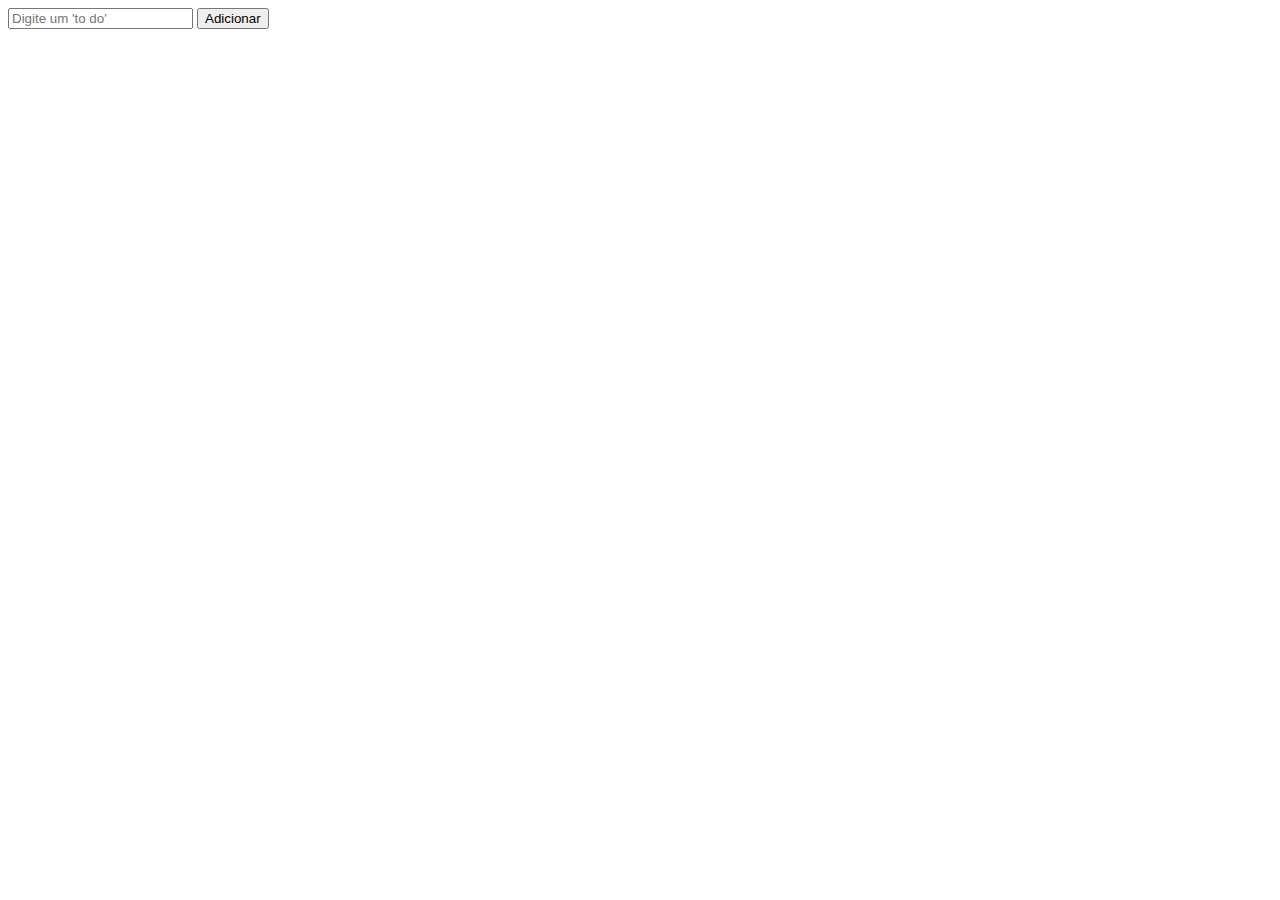
<file: JS/index.html>
<html>
    <head>
        <meta charset="UTF-8">
        <title>
            Curso de JavaScript Werneck
        </title>
    </head>
    <body>
        <div id="app">
            <ul id='lista'></ul>
            <input type="text" placeholder="Digite um 'to do'">
            <button>Adicionar</button>
        </div>
        <script src="todos.js"></script>
    </body>
</html>
</file>
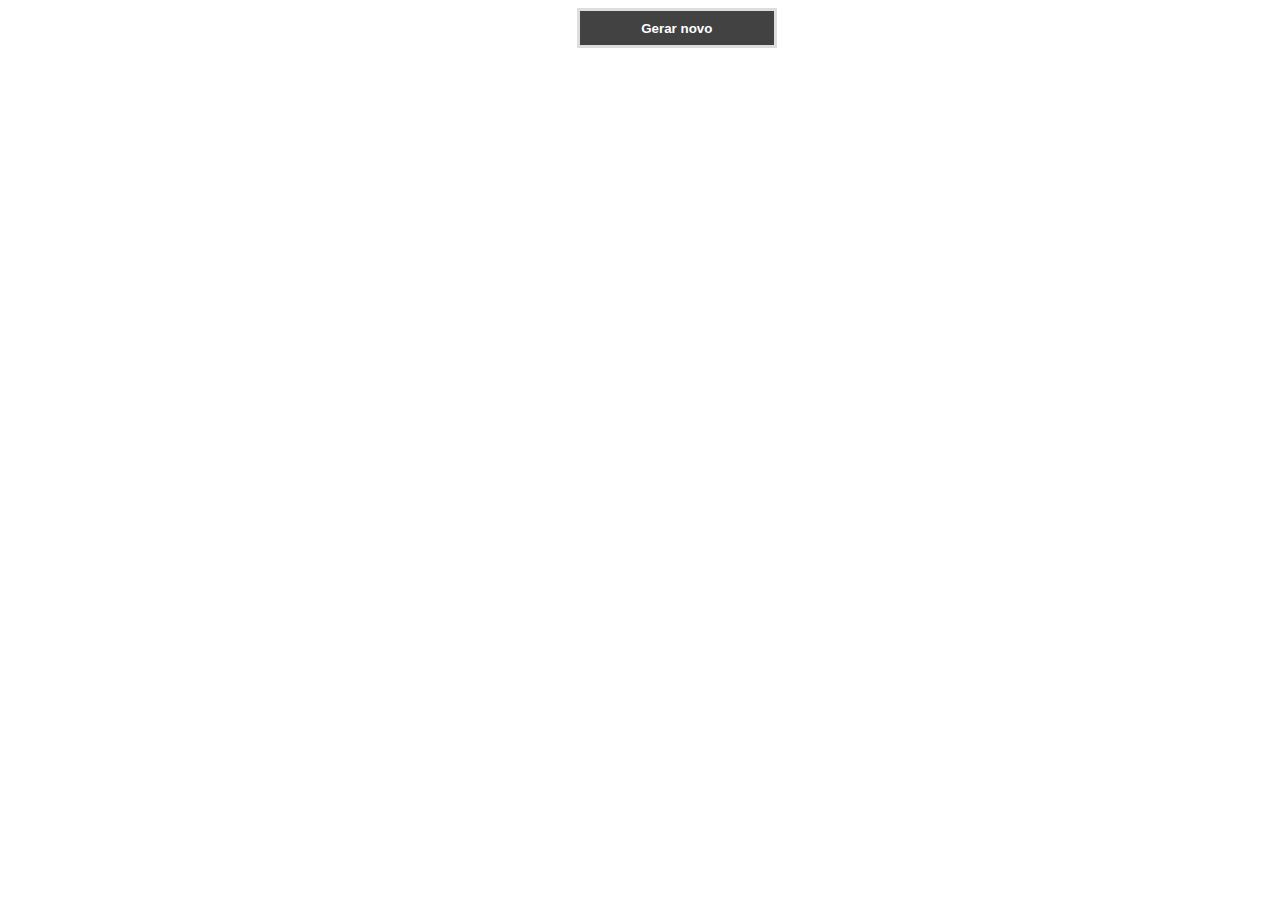
<file: JS/Desafio Mod2/q1_mod2.html>
<html>
    <head>
        <meta charset="UTF-8">
        <title>
            Curso de JavaScript Werneck
        </title>
    </head>
    <body>
        <button class='botao' id='btnCriar' onClick="gerarQuadrado()">Gerar novo</button>
        <div id="app">
            <div class="box"></div>
        </div>
        <script>
            var btnCriar = document.querySelector('#btnCriar')
            btnCriar.style.color = '#fff'
            btnCriar.style.fontWeight = 'bold';
            btnCriar.style.backgroundColor = '#424242';
            btnCriar.style.border = 'solid #ddd';
            btnCriar.style.width = '200px';
            btnCriar.style.height = '40px';
            btnCriar.style.marginLeft = '45%';

            function gerarQuadrado() {
                let boxElement = document.createElement("div");
                boxElement.style.width = '180px';
                boxElement.style.height = '180px';
                boxElement.style.margin = '10px';
                boxElement.style.backgroundColor = '#f00';
                //adiciona a classe .box na div criada
                boxElement.classList.add('box');
                document.body.appendChild(boxElement);
            }
        </script>
    </body>
</html>
</file>
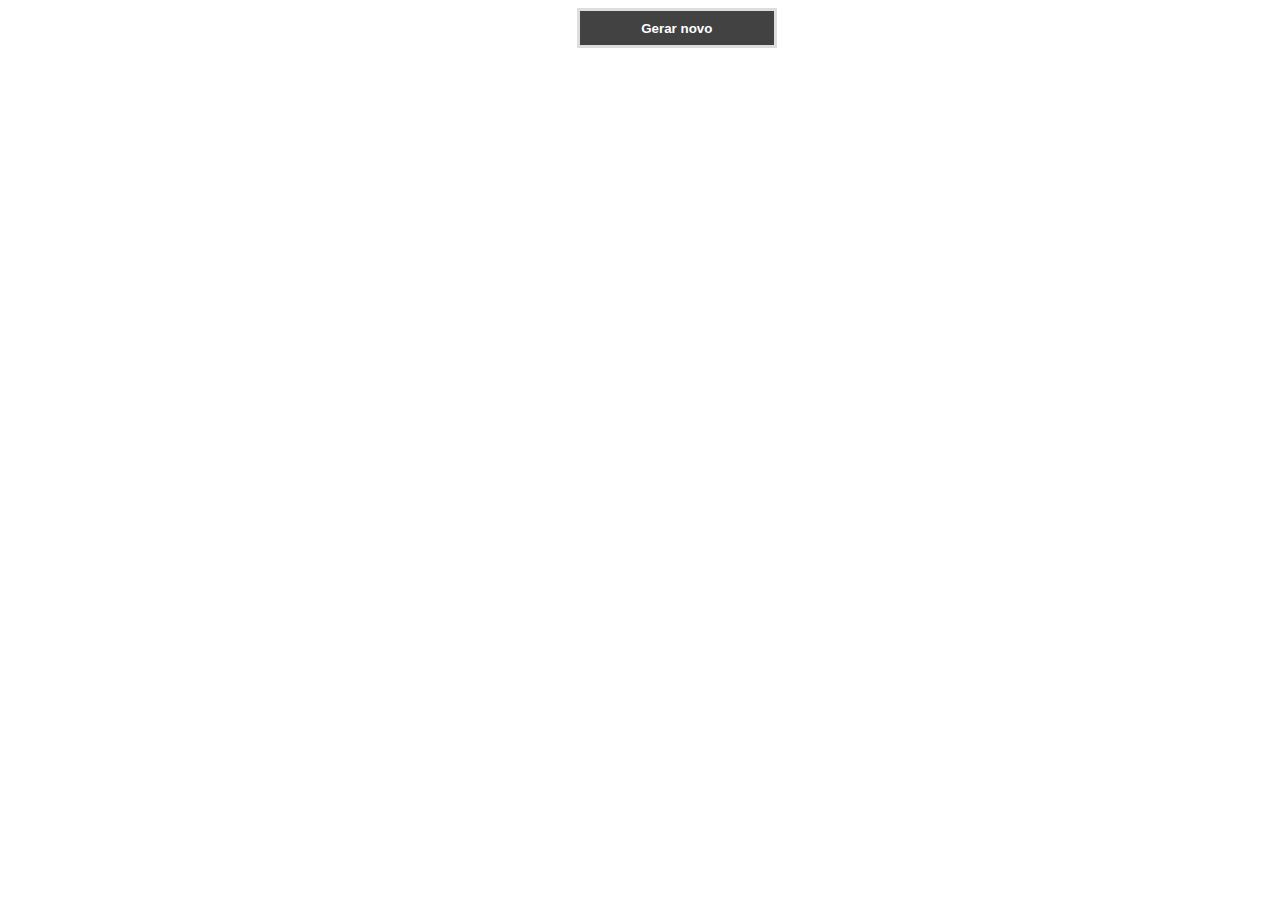
<file: JS/Desafio Mod2/q2_mod2.html>
<html>
    <head>
        <meta charset="UTF-8">
        <title>
            Curso de JavaScript Werneck
        </title>
    </head>
    <body>
        <button class='botao' id='btnCriar' onClick="gerarQuadrado()">Gerar novo</button>
        <div id="app">
            <div class="box"></div>
        </div>
        <script>
            var btnCriar = document.querySelector('#btnCriar');
            btnCriar.style.color = '#fff';
            btnCriar.style.fontWeight = 'bold';
            btnCriar.style.backgroundColor = '#424242';
            btnCriar.style.border = 'solid #ddd';
            btnCriar.style.width = '200px';
            btnCriar.style.height = '40px';
            btnCriar.style.marginLeft = '45%';

            function getRandomColor() {
                var letters = "0123456789ABCDEF";
                var color = "#";
                for (var i = 0; i < 6; i++) {
                    color += letters[Math.floor(Math.random() * 16)];
                }
                return color;
            }

            function mudaCorBox() {
                var boxElement = document.querySelectorAll('#newBox');
                for(i = 0; i < boxElement.length(); i++) {
                    boxElement[i].style.backgroundColor = getRandomColor(); // #E943F0
                }
            }

            function gerarQuadrado() {
                let boxElement = document.createElement("div");
                boxElement.style.width = '180px';
                boxElement.style.height = '180px';
                boxElement.style.margin = '10px';
                boxElement.style.backgroundColor = '#f00';
                //adiciona a classe .box na div criada
                boxElement.classList.add('box');
                document.body.appendChild(boxElement);
                boxElement.addEventListener("mouseover", () => {
                    let newColor = getRandomColor();
                    boxElement.style.backgroundColor = newColor;
                });
            }
            
        </script>
    </body>
</html>
</file>
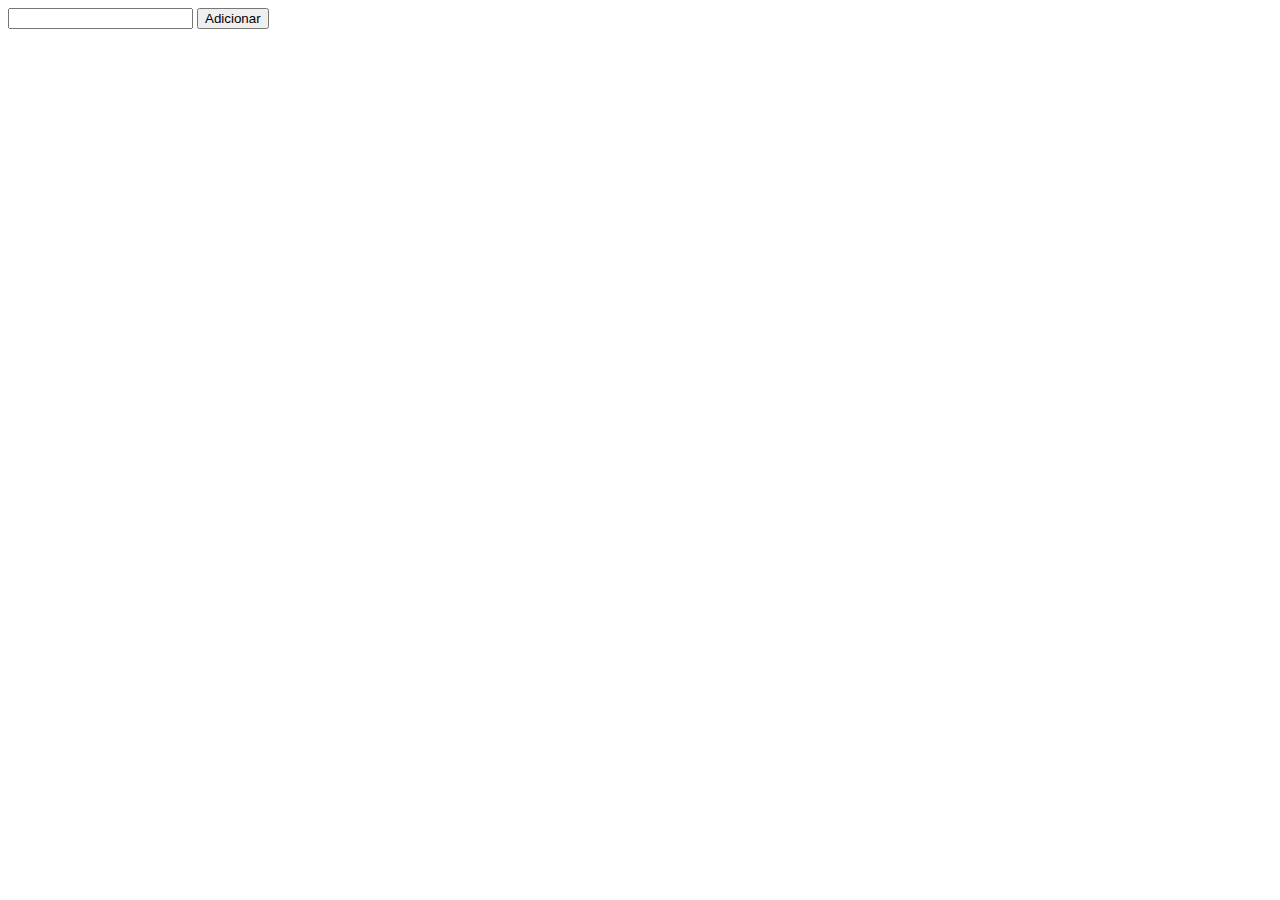
<file: JS/Desafio Mod2/q4_mod2.html>
<html>
    <head>
        <meta charset="UTF-8">
        <title>
            Curso de JavaScript Werneck
        </title>
    </head>
    <body>
        <div id="app">
            <div class="box"></div>
        </div>
        <input type="text" name="nome">
        <button onClick="adicionar()">Adicionar</button>
        <ul id='lista'></ul>
        <script>

            var lista = document.querySelector('#lista');
            var input = document.querySelector('input');

            function add(texto) {
                var item = document.createElement('li');
                item.appendChild(document.createTextNode(texto));
                lista.appendChild(item);
            }

            function adicionar() {
                add(input.value);
                input.value = "";
            }

        </script>
    </body>
</html>
</file>
